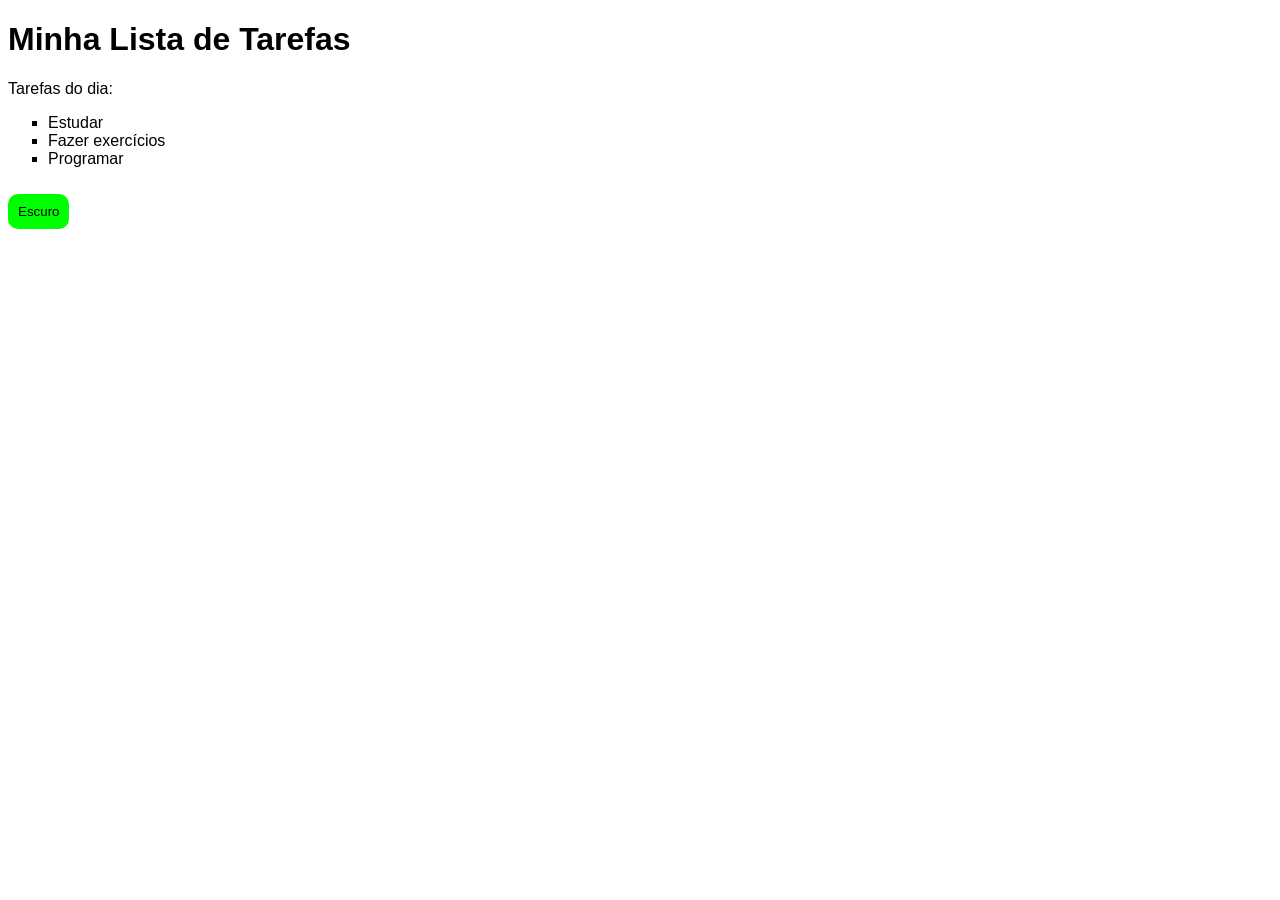
<file: index.html>
<!DOCTYPE html>
<html lang="pt-br">
<head>
    <meta charset="UTF-8">
    <title>Lista de Tarefas</title>
    <link rel="stylesheet" href="main.css">
</head>

<body class="light-theme">
    <h1>Minha Lista de Tarefas</h1>

    <p id="msg">Tarefas do dia:</p>

    <ul>
        <li class="list">Estudar</li>
        <li class="list">Fazer exercícios</li>
        <li class="list">Programar</li>
    </ul>

    <div>
        <button class="btn">Escuro</button>
    </div>

    <script src="app.js"></script>
    <noscript>Ative o JavaScript para usar o site.</noscript>
</body>
</html>
</file>
<file: main.css>
:root {
    --white: #ffffff;
    --black: #000000;
    --green: #00ff00;
    --dark-bg: #121212;
    --gray: #333;
}

/* Tema claro */
.light-theme {
    --bg: var(--white);
    --fontColor: var(--black);
    --btnBg: var(--green);
    --btnFontColor: var(--black);
}

/* Tema escuro */
.dark-theme {
    --bg: var(--dark-bg);
    --fontColor: var(--white);
    --btnBg: var(--gray);
    --btnFontColor: var(--white);
}

body {
    background: var(--bg);
    color: var(--fontColor);
    font-family: Arial, Helvetica, sans-serif;
}

ul {
    font-family: Helvetica;
}

.list {
    list-style: square;
}

/* Botão */
.btn {
    margin-top: 10px;
    padding: 10px;
    border-radius: 10px;
    border: none;
    cursor: pointer;

    color: var(--btnFontColor);
    background-color: var(--btnBg);
}
</file>
